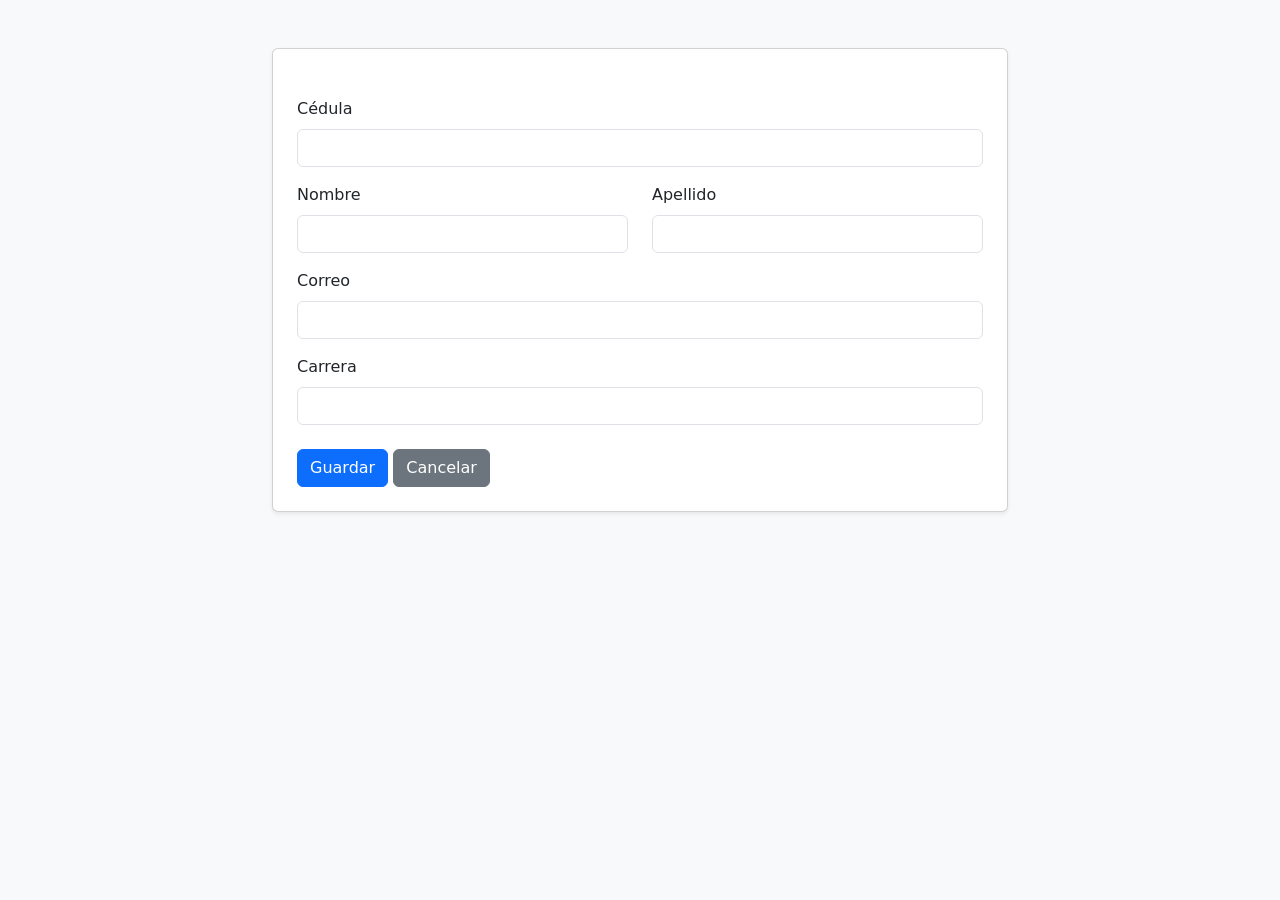
<file: prog-v/laboratorio4/mvc-estudiantes/src/main/resources/templates/estudiantes/formulario.html>
<!DOCTYPE html>
<html lang="es" xmlns:th="http://www.thymeleaf.org">
<head>
    <meta charset="UTF-8">
    <meta name="viewport" content="width=device-width, initial-scale=1">
    <title th:text="${titulo}">Estudiante</title>
    <link href="https://cdn.jsdelivr.net/npm/bootstrap@5.3.8/dist/css/bootstrap.min.css" rel="stylesheet">
</head>
<body class="bg-light">

<div class="container py-5">
    <div class="row justify-content-center">
        <div class="col-lg-8">
            <div class="card shadow-sm">
                <div class="card-body p-4">
                    <h1 class="h3 mb-4" th:text="${titulo}"></h1>

                    <form th:action="@{/estudiantes/guardar}"
                          th:object="${estudiante}" method="post">

                        <input type="hidden" th:field="*{id}">

                        <div class="mb-3">
                            <label class="form-label">Cédula</label>
                            <input class="form-control" th:field="*{cedula}">
                            <div class="text-danger small"
                                 th:if="${#fields.hasErrors('cedula')}"
                                 th:errors="*{cedula}"></div>
                        </div>

                        <div class="row">
                            <div class="col-md-6 mb-3">
                                <label class="form-label">Nombre</label>
                                <input class="form-control" th:field="*{nombre}">
                                <div class="text-danger small"
                                     th:if="${#fields.hasErrors('nombre')}"
                                     th:errors="*{nombre}"></div>
                            </div>

                            <div class="col-md-6 mb-3">
                                <label class="form-label">Apellido</label>
                                <input class="form-control" th:field="*{apellido}">
                                <div class="text-danger small"
                                     th:if="${#fields.hasErrors('apellido')}"
                                     th:errors="*{apellido}"></div>
                            </div>
                        </div>

                        <div class="mb-3">
                            <label class="form-label">Correo</label>
                            <input class="form-control" type="email" th:field="*{correo}">
                            <div class="text-danger small"
                                 th:if="${#fields.hasErrors('correo')}"
                                 th:errors="*{correo}"></div>
                        </div>

                        <div class="mb-4">
                            <label class="form-label">Carrera</label>
                            <input class="form-control" th:field="*{carrera}">
                            <div class="text-danger small"
                                 th:if="${#fields.hasErrors('carrera')}"
                                 th:errors="*{carrera}"></div>
                        </div>

                        <button class="btn btn-primary" type="submit">Guardar</button>
                        <a class="btn btn-secondary" th:href="@{/estudiantes}">Cancelar</a>
                    </form>
                </div>
            </div>
        </div>
    </div>
</div>

</body>
</html>
</file>
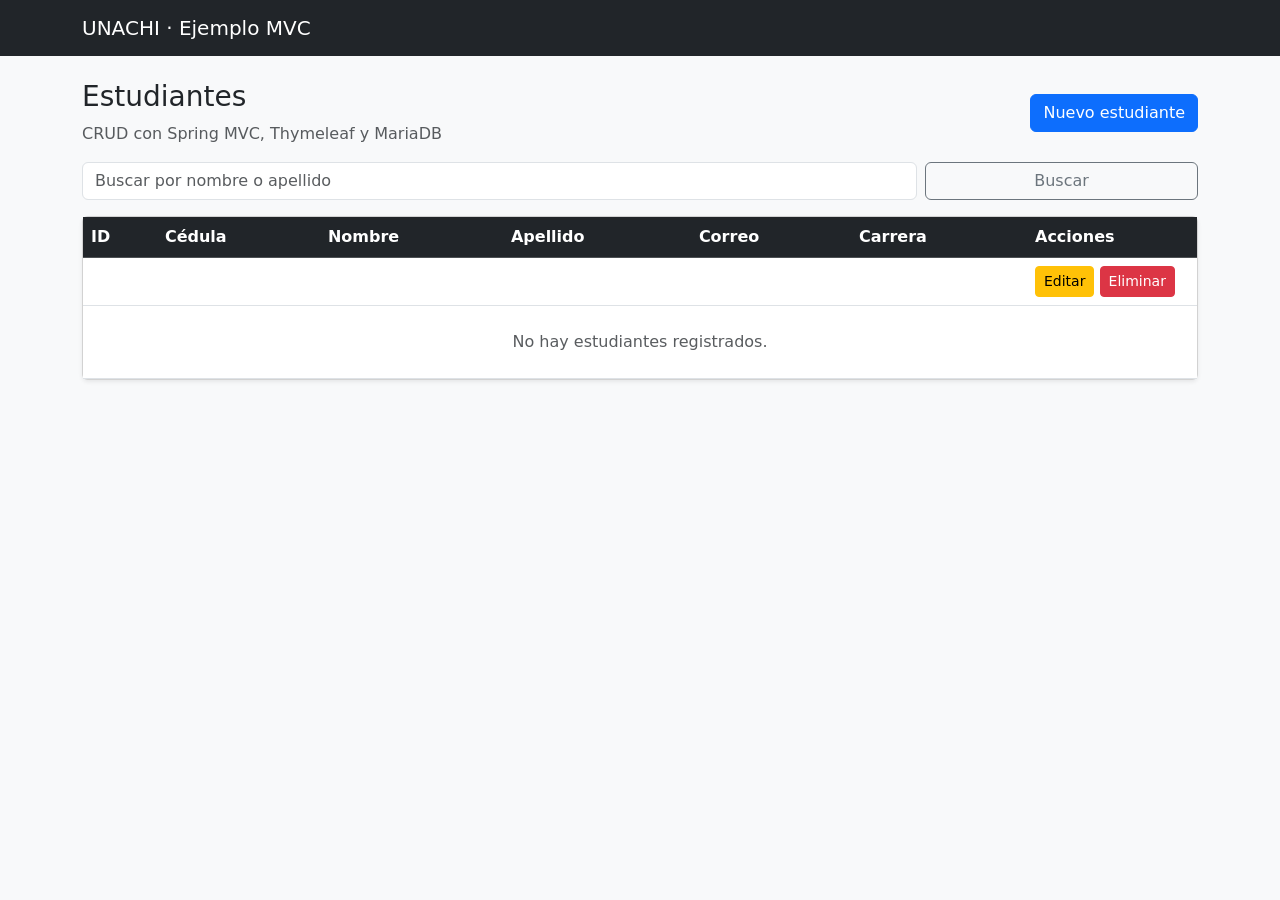
<file: prog-v/laboratorio4/mvc-estudiantes/src/main/resources/templates/estudiantes/lista.html>
<!DOCTYPE html>
<html lang="es" xmlns:th="http://www.thymeleaf.org">
<head>
    <meta charset="UTF-8">
    <meta name="viewport" content="width=device-width, initial-scale=1">
    <title>Estudiantes</title>
    <link href="https://cdn.jsdelivr.net/npm/bootstrap@5.3.8/dist/css/bootstrap.min.css" rel="stylesheet">
</head>
<body class="bg-light">

<nav class="navbar navbar-dark bg-dark mb-4">
    <div class="container">
        <span class="navbar-brand">UNACHI · Ejemplo MVC</span>
    </div>
</nav>

<div class="container">
    <div class="d-flex justify-content-between align-items-center mb-3">
        <div>
            <h1 class="h3">Estudiantes</h1>
            <p class="text-muted mb-0">CRUD con Spring MVC, Thymeleaf y MariaDB</p>
        </div>
        <a class="btn btn-primary" th:href="@{/estudiantes/nuevo}">
            Nuevo estudiante
        </a>
    </div>

    <form class="row g-2 mb-3" method="get" th:action="@{/estudiantes}">
        <div class="col-md-9">
            <input class="form-control" type="text" name="buscar"
                   th:value="${buscar}"
                   placeholder="Buscar por nombre o apellido">
        </div>
        <div class="col-md-3 d-grid">
            <button class="btn btn-outline-secondary" type="submit">Buscar</button>
        </div>
    </form>

    <div class="card shadow-sm">
        <div class="table-responsive">
            <table class="table table-hover align-middle mb-0">
                <thead class="table-dark">
                <tr>
                    <th>ID</th>
                    <th>Cédula</th>
                    <th>Nombre</th>
                    <th>Apellido</th>
                    <th>Correo</th>
                    <th>Carrera</th>
                    <th style="width: 170px;">Acciones</th>
                </tr>
                </thead>
                <tbody>
                <tr th:each="e : ${estudiantes}">
                    <td th:text="${e.id}"></td>
                    <td th:text="${e.cedula}"></td>
                    <td th:text="${e.nombre}"></td>
                    <td th:text="${e.apellido}"></td>
                    <td th:text="${e.correo}"></td>
                    <td th:text="${e.carrera}"></td>
                    <td>
                        <a class="btn btn-sm btn-warning"
                           th:href="@{/estudiantes/editar/{id}(id=${e.id})}">
                            Editar
                        </a>
                        <a class="btn btn-sm btn-danger"
                           th:href="@{/estudiantes/eliminar/{id}(id=${e.id})}"
                           onclick="return confirm('¿Desea eliminar este estudiante?')">
                            Eliminar
                        </a>
                    </td>
                </tr>

                <tr th:if="${#lists.isEmpty(estudiantes)}">
                    <td colspan="7" class="text-center py-4 text-muted">
                        No hay estudiantes registrados.
                    </td>
                </tr>
                </tbody>
            </table>
        </div>
    </div>
</div>

</body>
</html>
</file>
